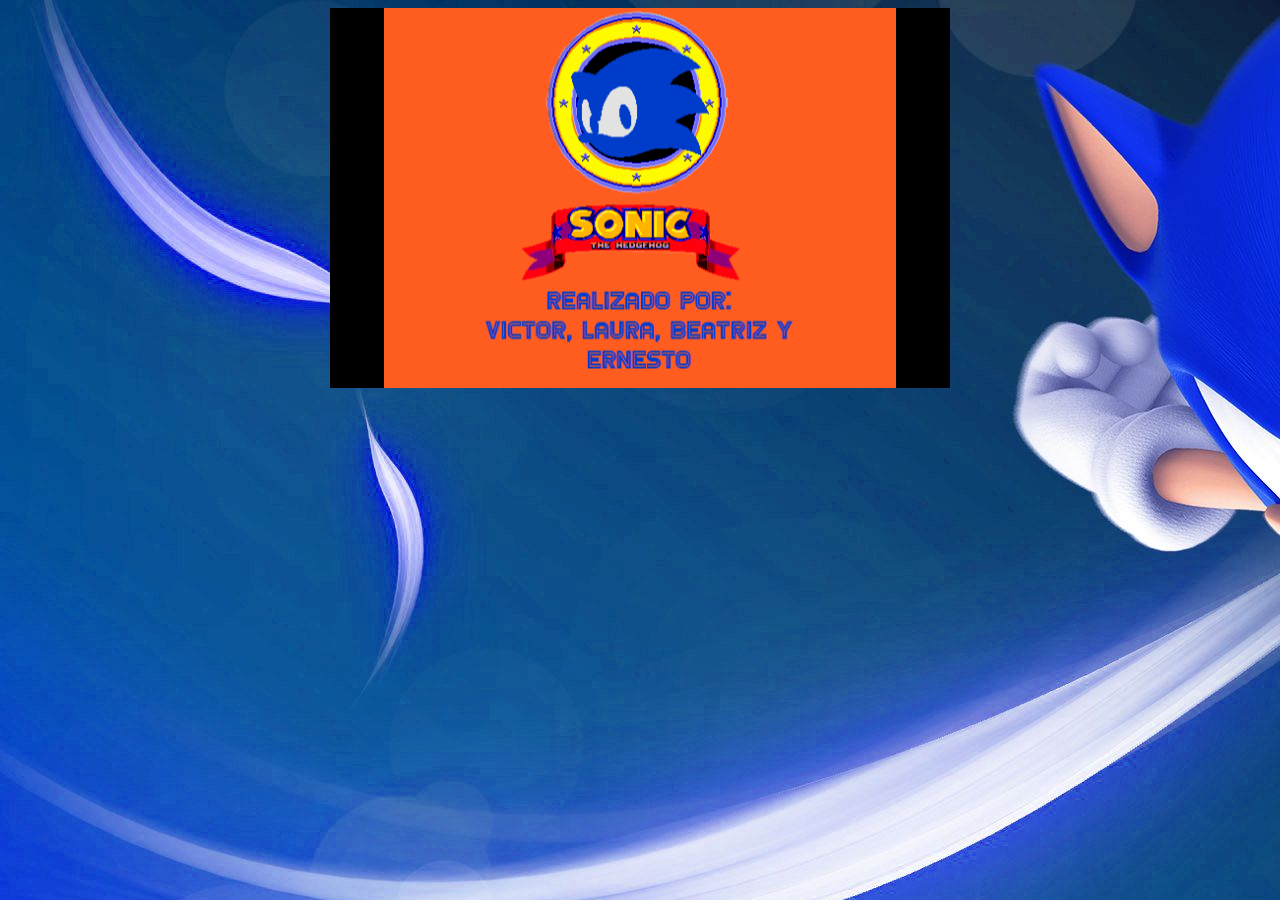
<file: index.html>
<!DOCTYPE HTML>
<html lang="en">
<head>
	<meta charset="UTF-8">
	<title>Sonic</title>
	<script src='src/quintus.js'></script>
	<script src='src/quintus_sprites.js'></script>
	<script src='src/quintus_scenes.js'></script>
	<script src='src/quintus_2d.js'></script>
	<script src='src/quintus_input.js'></script>
	<script src='src/quintus_ui.js'></script>
	<script src='src/quintus_touch.js'></script>
	<script src='src/quintus_anim.js'></script>
	<script src='src/quintus_tmx.js'></script>
	<script src='src/quintus_audio.js'></script>
	<script src='src/practicaFinal.js'></script>
	<link rel="stylesheet" type="text/css" href="styles.css">
	<style>
	canvas { background-color:black; }
</style>

</head>
<body>
	<script type="text/javascript">
		window.onload = game;
	</script>
</body>
</html>
</file>
<file: styles.css>
body{
    background-image: url(sonic.jpg);
    background-repeat: no-repeat;
    background-position: left top;
    background-size: auto;
}
</file>
